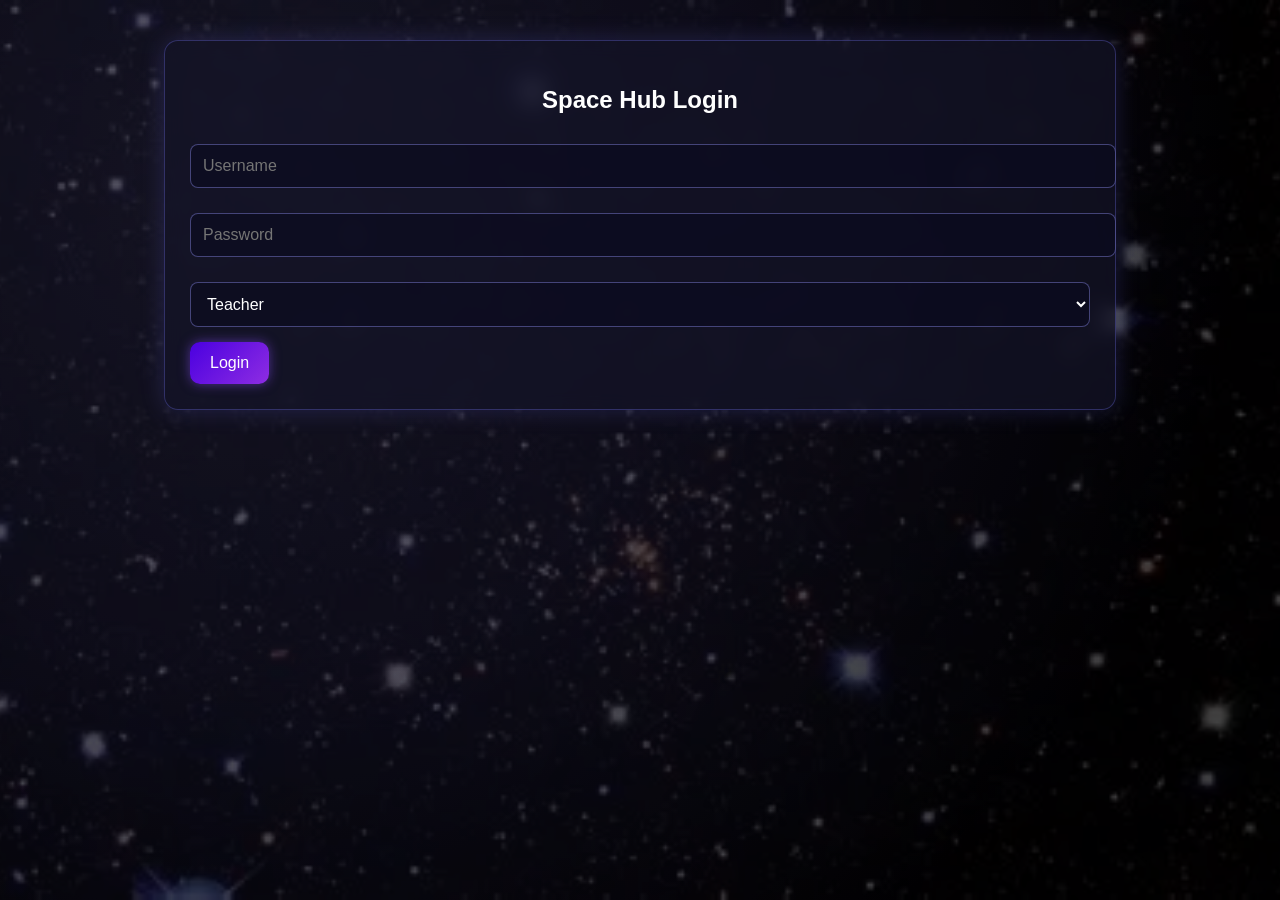
<file: index.html>
<!DOCTYPE html>
<html>
<head>
    <meta charset="UTF-8">
    <title>Login</title>
    <link rel="stylesheet" href="style.css">
</head>

<body>

<div class="container card">
    <h2>Space Hub Login</h2>

    <input id="username" placeholder="Username">
    <input id="password" type="password" placeholder="Password">

    <select id="role">
        <option value="teacher">Teacher</option>
        <option value="student">Student</option>
    </select>

    <button onclick="login()">Login</button>
</div>

<script>
    const accounts = [
        { username: "teacher", password: "1234", role: "teacher" },
        { username: "student", password: "5678", role: "student" }
    ];

    function login() {
        const username = document.getElementById("username").value.trim();
        const password = document.getElementById("password").value.trim();
        const selectedRole = document.getElementById("role").value;

        if (!username || !password) {
            alert("Enter username and password");
            return;
        }

        const match = accounts.find(
            acc => acc.username === username &&
                   acc.password === password &&
                   acc.role === selectedRole
        );

        if (!match) {
            alert("Invalid login details");
            return;
        }

        localStorage.setItem("username", match.username);
        localStorage.setItem("role", match.role);

        location.href = "home.html";
    }
</script>

</body>
</html>
</file>
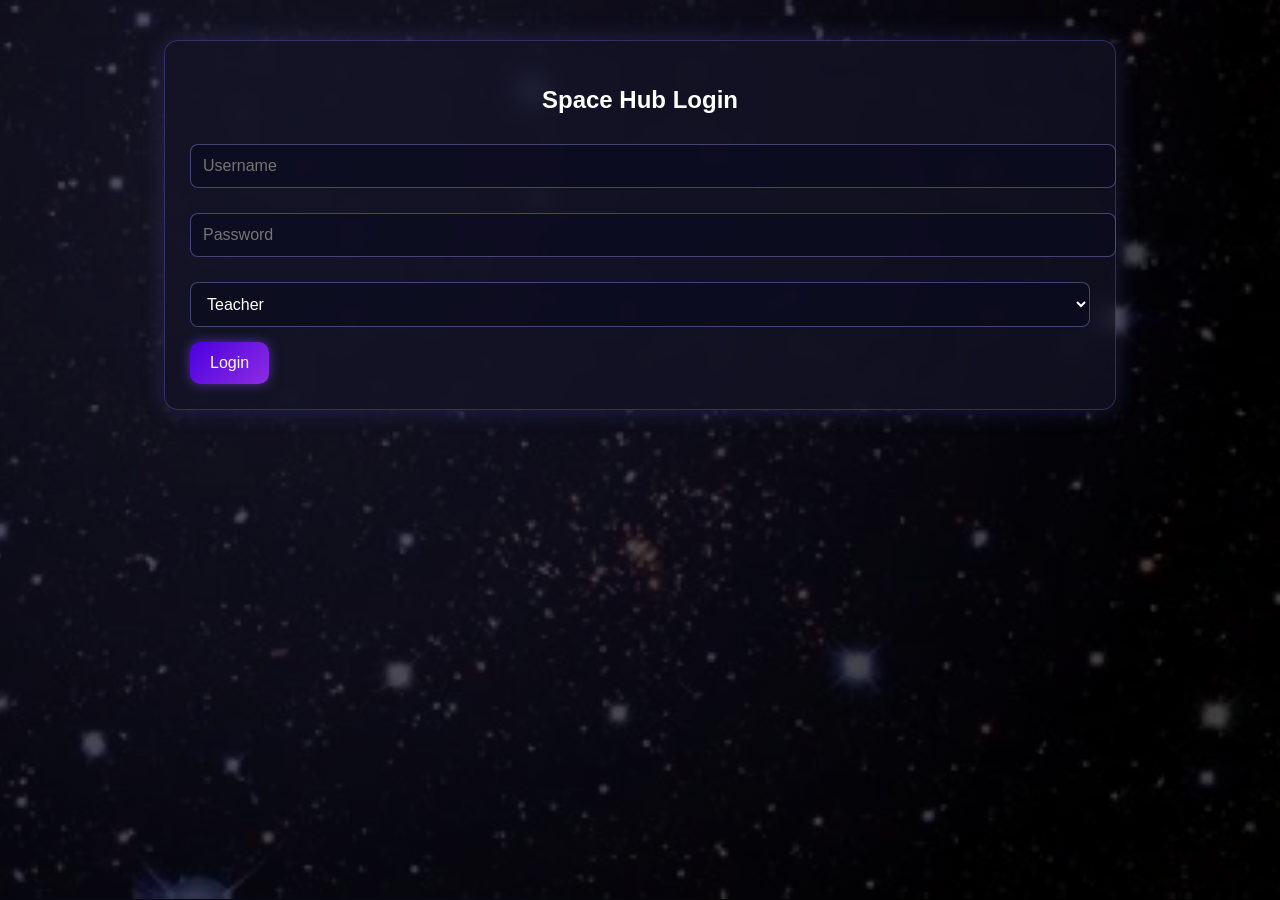
<file: bookings.html>
<!DOCTYPE html>
<html>
<head>
    <meta charset="UTF-8">
    <title>Bookings</title>
    <link rel="stylesheet" href="style.css">
</head>

<body onload="checkAccess()">

<div class="nav-bar card">
    <button class="nav-btn" onclick="location.href='home.html'">Home</button>
    <button class="nav-btn" onclick="location.href='dashboard.html'">Dashboard</button>
    <button class="nav-btn" onclick="location.href='calendar.html'">Calendar</button>
    <button class="nav-btn" onclick="location.href='bookings.html'">Bookings</button>
    <button class="nav-btn" onclick="location.href='events.html'">Events</button>
</div>

<div class="container">

    <h2>Room Bookings</h2>

    <div id="teacherBookingSection" class="card">
        <h3>Create Booking</h3>

        <input id="bookingRoom" placeholder="Room Name">
        <input id="bookingDate" type="date">
        <textarea id="bookingReason" placeholder="Reason"></textarea>

        <button onclick="createBooking()">Add Booking</button>
    </div>

    <div class="card">
        <h3>Bookings</h3>
        <ul id="bookingList"></ul>
    </div>

</div>

<script src="auth.js" defer></script>
<script src="bookings.js" defer></script>
</body>
</html>
</file>
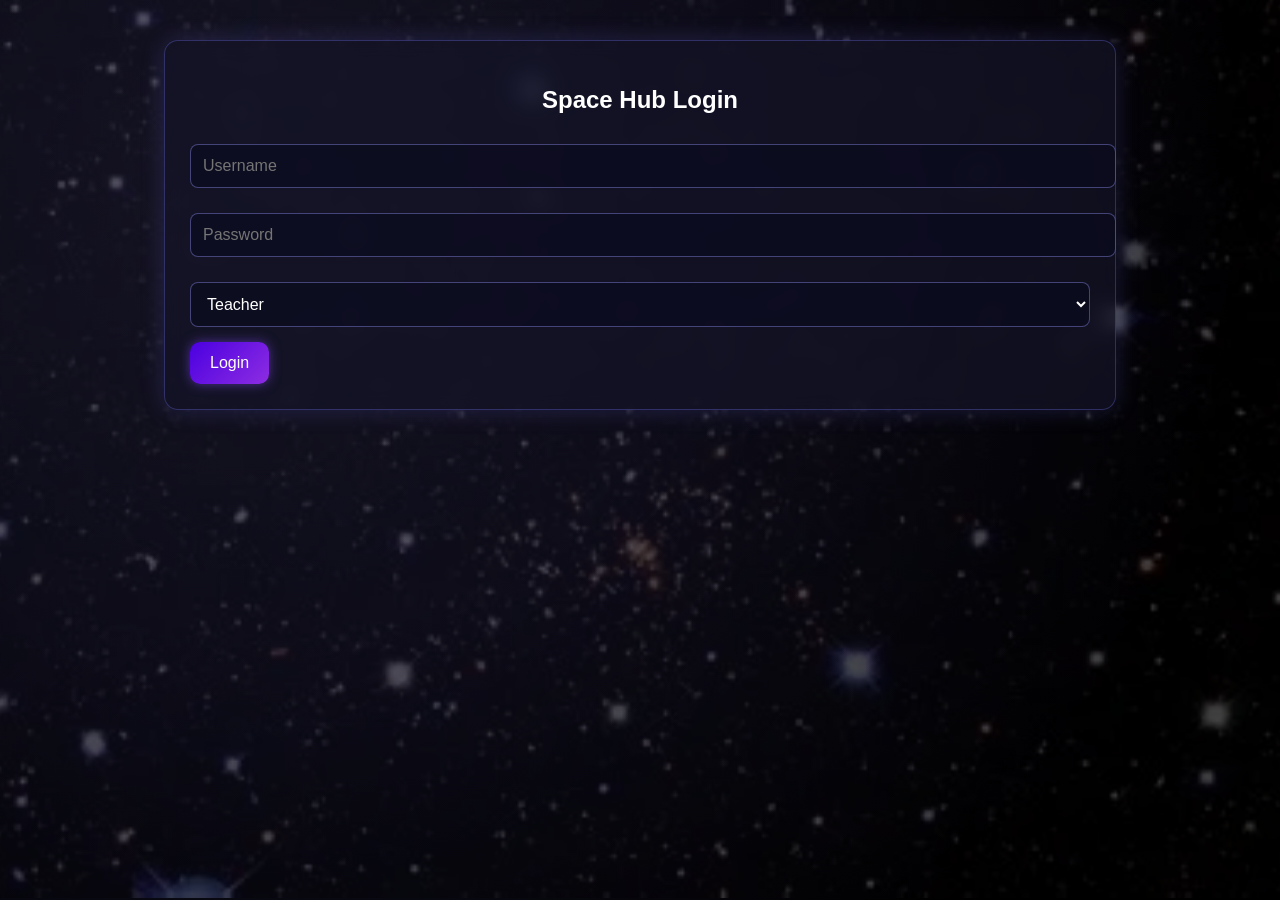
<file: calendar.html>
<!DOCTYPE html>
<html>
<head>
    <meta charset="UTF-8">
    <title>Calendar</title>
    <link rel="stylesheet" href="style.css">
</head>

<body onload="checkAccess()">

<div class="nav-bar card">
    <button class="nav-btn" onclick="location.href='home.html'">Home</button>
    <button class="nav-btn" onclick="location.href='dashboard.html'">Dashboard</button>
    <button class="nav-btn" onclick="location.href='calendar.html'">Calendar</button>
    <button class="nav-btn" onclick="location.href='bookings.html'">Bookings</button>
    <button class="nav-btn" onclick="location.href='events.html'">Events</button>
</div>

<div class="container">

    <h2>Monthly Calendar</h2>

    <div class="calendar-controls">
        <button class="nav-btn" onclick="prevMonth()">Previous</button>
        <h3 id="monthLabel"></h3>
        <button class="nav-btn" onclick="nextMonth()">Next</button>
    </div>

    <div id="calendarGrid" class="calendar-grid"></div>

</div>

<script src="auth.js" defer></script>
<script src="calendar.js" defer></script>
</body>
</html>
</file>
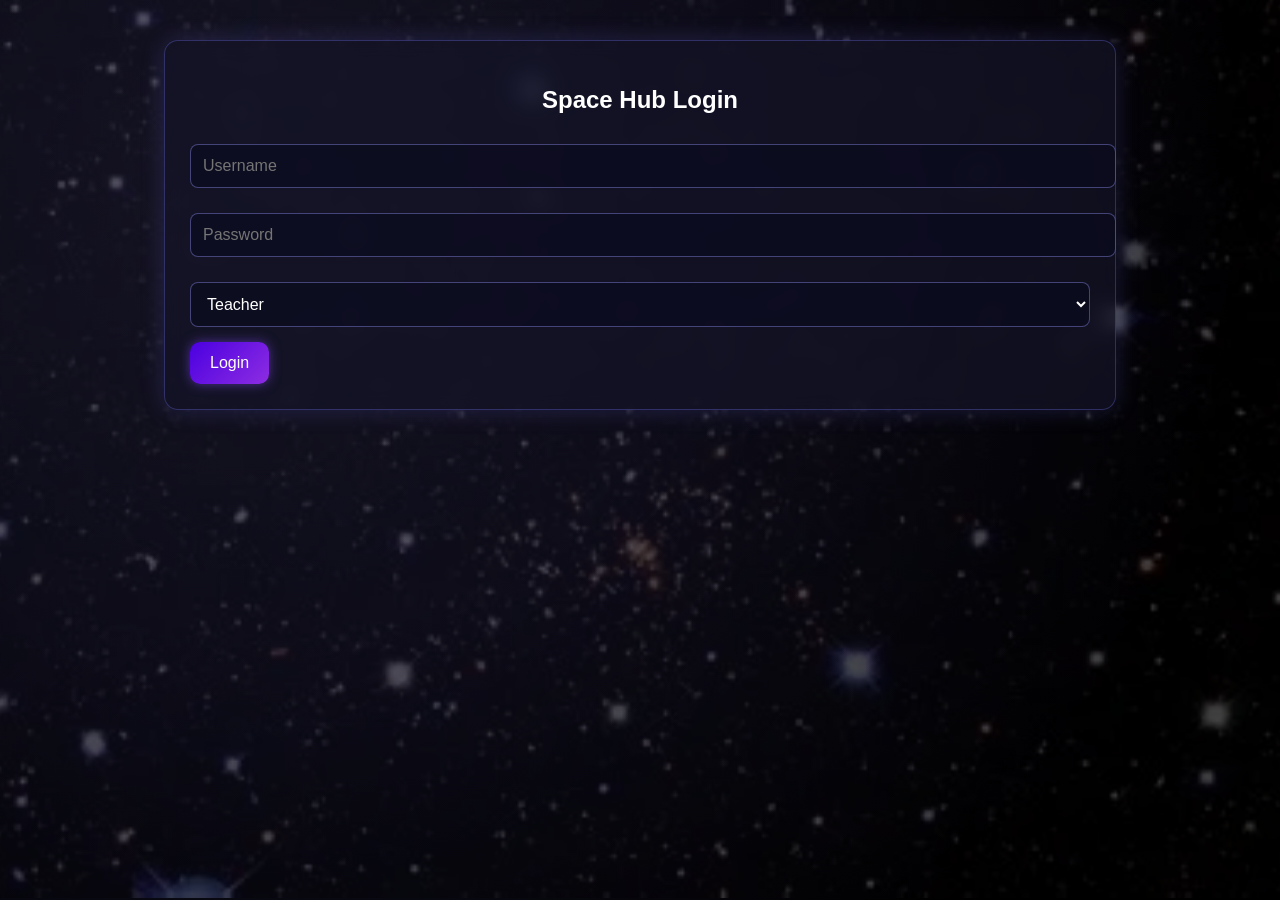
<file: dashboard.html>
<!DOCTYPE html>
<html>
<head>
    <meta charset="UTF-8">
    <title>Dashboard</title>
    <link rel="stylesheet" href="style.css">
</head>

<body onload="checkAccess()">

<div class="nav-bar card">
    <button class="nav-btn" onclick="location.href='home.html'">Home</button>
    <button class="nav-btn" onclick="location.href='dashboard.html'">Dashboard</button>
    <button class="nav-btn" onclick="location.href='calendar.html'">Calendar</button>
    <button class="nav-btn" onclick="location.href='bookings.html'">Bookings</button>
    <button class="nav-btn" onclick="location.href='events.html'">Events</button>
</div>

<div class="container">

    <div class="card">
        <h3>Summary</h3>
        <p id="totalBookings">Total Current Bookings: 0</p>
        <p id="totalEvents">Total Events: 0</p>
    </div>

    <h2>Event Planner</h2>

    <div id="teacherEventSection" class="card">
        <h3>Create Event</h3>

        <input id="eventName" placeholder="Event Name">
        <input id="eventDate" type="date">
        <textarea id="eventDescription" placeholder="Describe the event..."></textarea>

        <button onclick="createEvent()">Add Event</button>
    </div>

    <div class="card">
        <h3>Events</h3>
        <ul id="eventList"></ul>
    </div>

</div>

<script src="auth.js" defer></script>
<script src="script.js" defer></script>

</body>
</html>
</file>
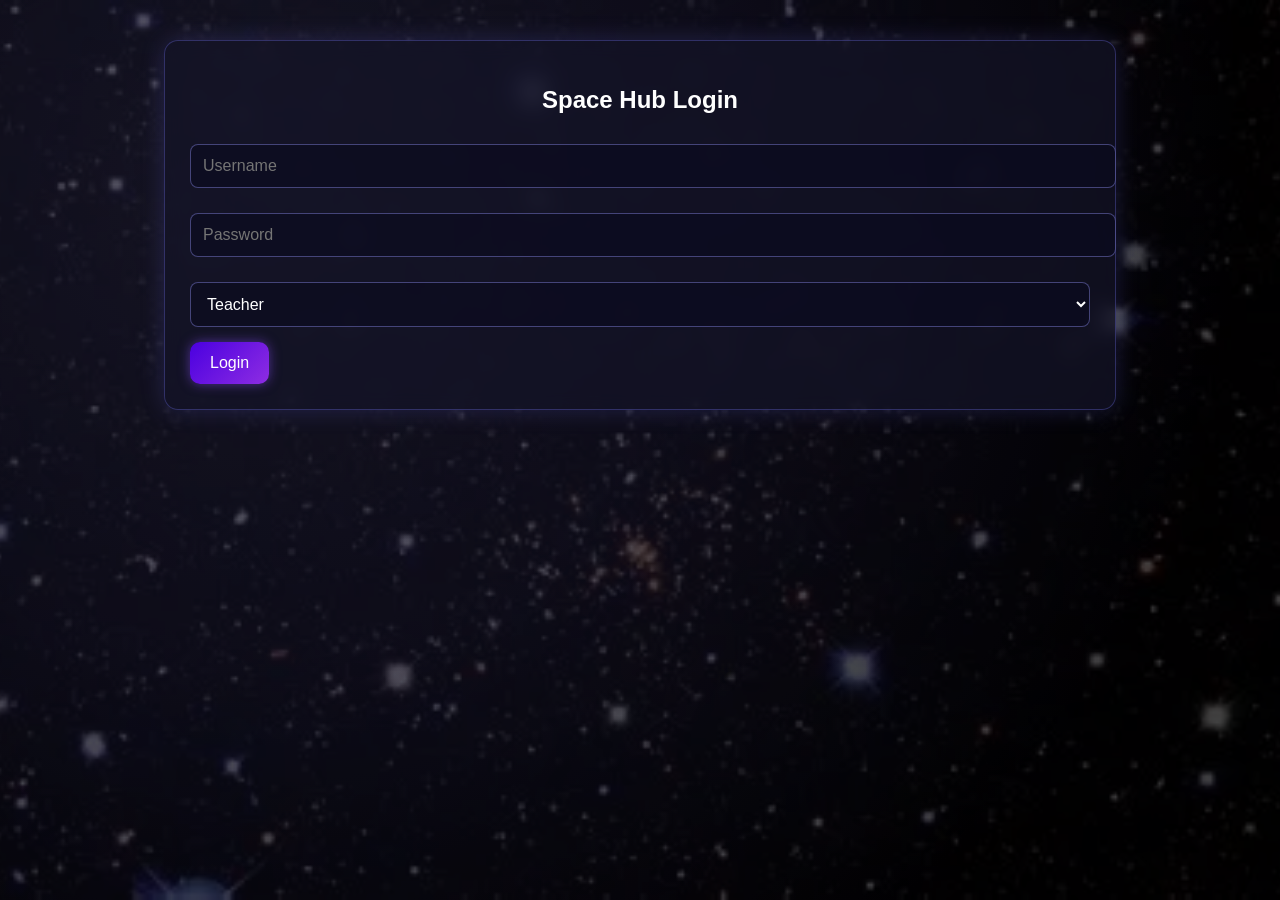
<file: events.html>
<!DOCTYPE html>
<html>
<head>
    <meta charset="UTF-8">
    <title>Events</title>
    <link rel="stylesheet" href="style.css">
</head>

<body onload="checkAccess()">

<div class="nav-bar card">
    <button class="nav-btn" onclick="location.href='home.html'">Home</button>
    <button class="nav-btn" onclick="location.href='dashboard.html'">Dashboard</button>
    <button class="nav-btn" onclick="location.href='calendar.html'">Calendar</button>
    <button class="nav-btn" onclick="location.href='bookings.html'">Bookings</button>
    <button class="nav-btn" onclick="location.href='events.html'">Events</button>
</div>

<div class="container">

    <h2>All Events</h2>

    <div class="card">
        <ul id="eventsList"></ul>
    </div>

</div>

<script src="auth.js" defer></script>
<script src="events.js" defer></script>
</body>
</html>
</file>
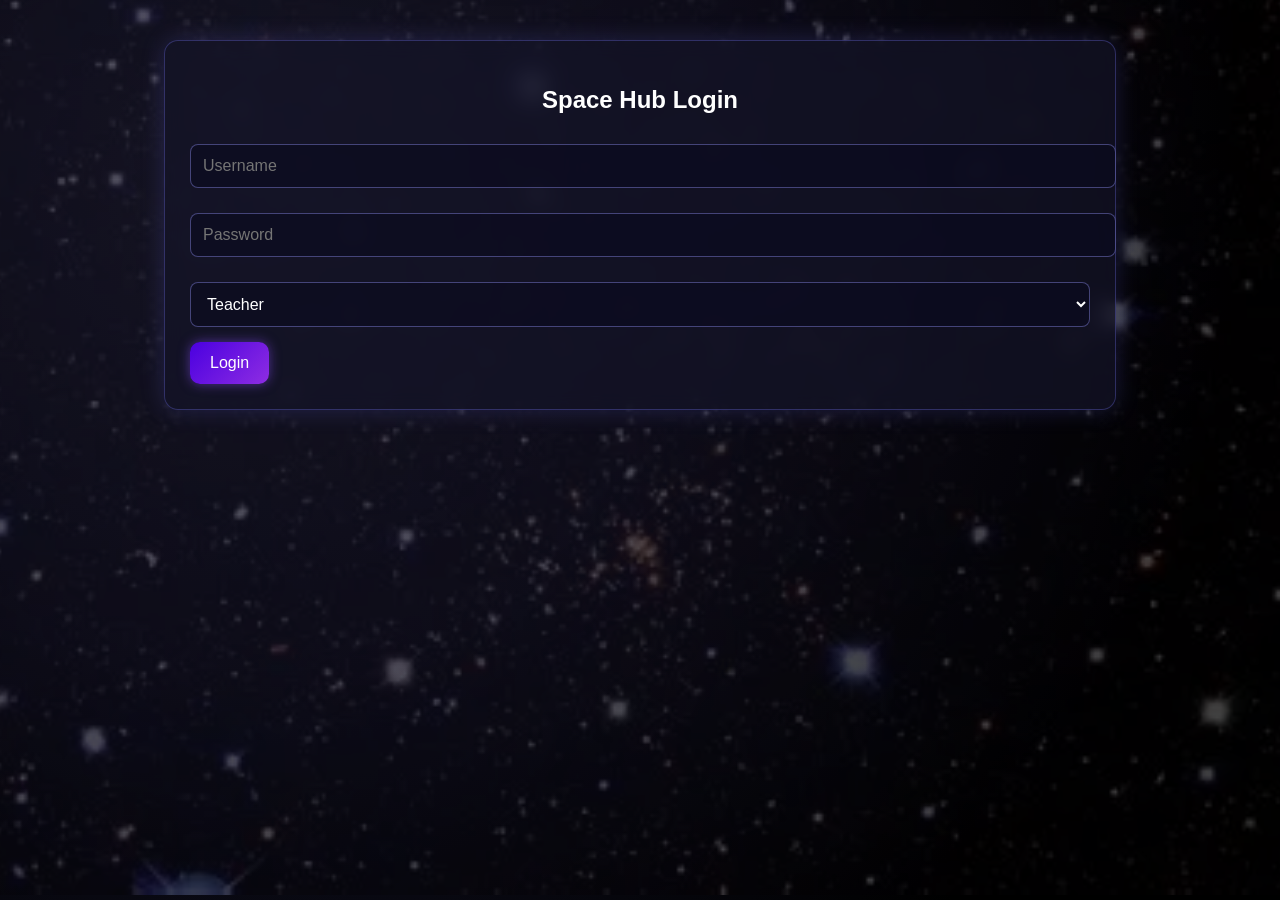
<file: home.html>
<!DOCTYPE html>
<html>
<head>
    <meta charset="UTF-8">
    <title>Home</title>
    <link rel="stylesheet" href="style.css">
</head>

<body onload="checkAccess()">

<div class="container card">
    <h2>Welcome to the Space Hub</h2>

    <p>
        Logged in as:
        <strong id="userRole"></strong>
        (<span id="userName"></span>)
    </p>

    <div class="nav-bar">
        <button class="nav-btn" onclick="location.href='dashboard.html'">Dashboard</button>
        <button class="nav-btn" onclick="location.href='calendar.html'">Calendar</button>
        <button class="nav-btn" onclick="location.href='bookings.html'">Bookings</button>
        <button class="nav-btn" onclick="location.href='events.html'">Events</button>
        <button class="nav-btn" onclick="logout()">Logout</button>
    </div>
</div>

<script src="auth.js"></script>
<script>
    const role = localStorage.getItem("role") || "";
    const username = localStorage.getItem("username") || "";

    document.getElementById("userRole").innerText =
        role ? role.charAt(0).toUpperCase() + role.slice(1) : "";

    document.getElementById("userName").innerText = username;
</script>
<script src="auth.js" defer></script>
</body>
</html>
</file>
<file: style.css>
/* =========================================================
   SPACE‑THEMED GLOBAL STYLING
   ========================================================= */

body {
    margin: 0;
    font-family: "Inter", Arial, sans-serif;
    color: #ffffff;
    background: radial-gradient(circle at 20% 20%, #1a1a2e, #0f0f1f 40%, #000000 80%);
    background-attachment: fixed;
    overflow-x: hidden;
}

/* Animated starfield */
body::before {
    content: "";
    position: fixed;
    top: 0; left: 0;
    width: 100%; height: 100%;
    background: url('starfield2.jpg');
    background-size: cover;
    background-position: center;
    opacity: 0.25;
    animation: starFloat 60s linear infinite;
    pointer-events: none;
    z-index: -1;
}

@keyframes starFloat {
    from { transform: translateY(0); }
    to { transform: translateY(-2000px); }
}

/* =========================================================
   CONTAINER / LAYOUT
   ========================================================= */

.container {
    background: rgba(255,255,255,0.08);
    backdrop-filter: blur(12px);
    padding: 40px;
    border-radius: 16px;
    width: 90%;
    max-width: 900px;
    margin: 40px auto;
    box-shadow: 0 8px 25px rgba(0,0,0,0.3);
}

h2, h3 {
    text-align: center;
    margin-bottom: 20px;
    color: #ffffff;
}

/* =========================================================
   BUTTONS (COSMIC GLOW)
   ========================================================= */

button, .nav-btn {
    padding: 12px 20px;
    background: linear-gradient(135deg, #4a00e0, #8e2de2);
    border: none;
    border-radius: 10px;
    color: white;
    font-size: 16px;
    cursor: pointer;
    transition: 0.25s;
    box-shadow: 0 0 12px rgba(140, 80, 255, 0.5);
}

button:hover, .nav-btn:hover {
    transform: scale(1.07);
    box-shadow: 0 0 20px rgba(180, 120, 255, 0.8);
}

.nav-bar {
    display: flex;
    gap: 15px;
    margin-bottom: 25px;
}

/* =========================================================
   INPUTS (SPACE GLOW)
   ========================================================= */

input, textarea, select {
    width: 100%;
    padding: 12px;
    margin-top: 10px;
    margin-bottom: 15px;
    border-radius: 8px;
    border: 1px solid rgba(150,150,255,0.4);
    background: rgba(10,10,30,0.6);
    color: #fff;
    font-size: 16px;
}

input:focus, textarea:focus, select:focus {
    outline: none;
    border-color: #9b5cff;
    box-shadow: 0 0 10px #9b5cff;
}

/* =========================================================
   CARDS (NEBULA PANELS)
   ========================================================= */

.card {
    background: rgba(20,20,40,0.7);
    backdrop-filter: blur(10px);
    border: 1px solid rgba(120,120,255,0.3);
    border-radius: 14px;
    padding: 25px;
    margin-bottom: 25px;
    box-shadow: 0 0 25px rgba(120,120,255,0.2);
}

.card ul {
    list-style: none;
    padding-left: 0;
}

.card ul li {
    background: rgba(30,30,60,0.7);
    padding: 10px;
    margin-bottom: 8px;
    border-radius: 8px;
    box-shadow: 0 0 12px rgba(120,120,255,0.3);
}

/* =========================================================
   EVENT CARDS
   ========================================================= */

.event-card {
    background: rgba(30,30,60,0.7);
    padding: 12px;
    margin-bottom: 10px;
    border-radius: 10px;
    box-shadow: 0 0 15px rgba(120,120,255,0.3);
}

/* =========================================================
   FIXED PHYSICAL CALENDAR LAYOUT
   ========================================================= */

.calendar-controls {
    display: flex;
    justify-content: space-between;
    align-items: center;
    margin-bottom: 20px;
}

.calendar-grid {
    display: grid;
    grid-template-columns: repeat(7, 1fr);
    gap: 12px;
}

.calendar-header {
    text-align: center;
    font-weight: bold;
    padding: 12px;
    background: rgba(80,80,160,0.6);
    border-radius: 10px;
    color: #fff;
}

.calendar-cell {
    min-height: 110px;
    background: rgba(20,20,40,0.7);
    border-radius: 10px;
    padding: 8px;
    box-shadow: 0 0 12px rgba(120,120,255,0.2);
    color: #fff;
    position: relative;
    display: flex;
    flex-direction: column;
    gap: 6px;
}

.calendar-tag {
    margin-top: 4px;
    padding: 3px 6px;
    border-radius: 6px;
    font-size: 12px;
    color: white;
}

.event-tag {
    background: #6a5acd;
}

.booking-tag {
    background: #ff4d4d;
}

.past-date {
    opacity: 0.4;
}
</file>
